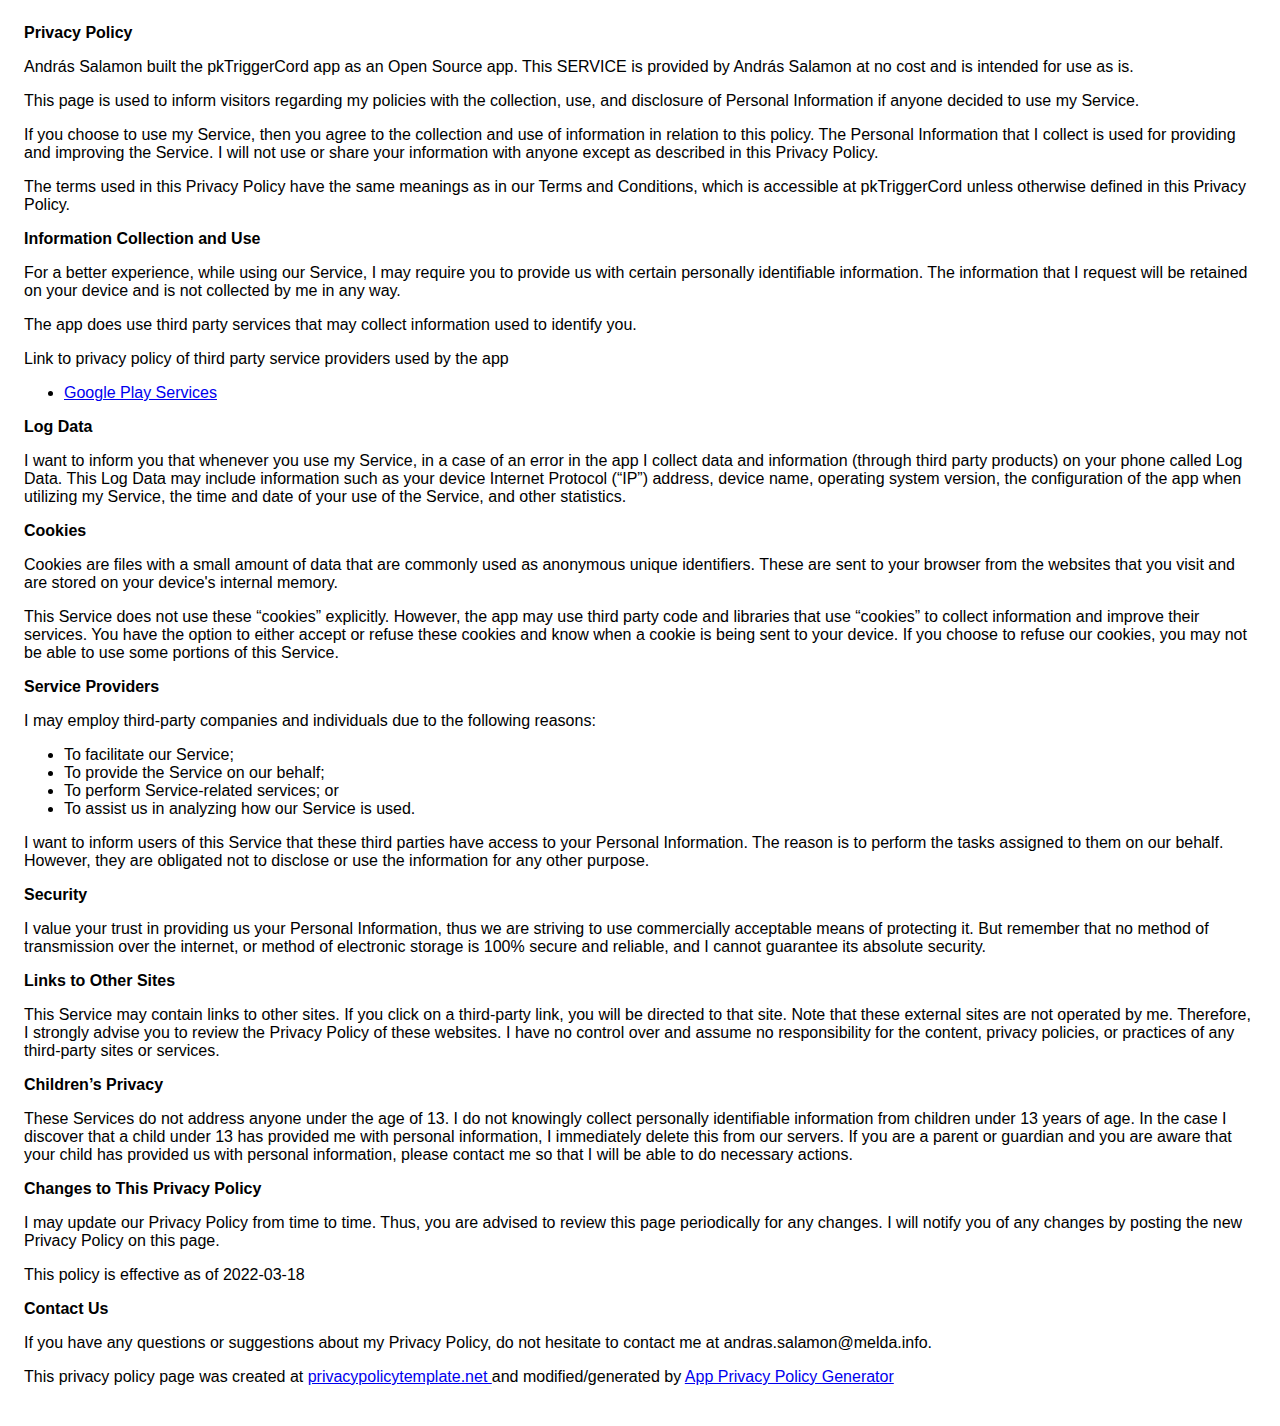
<file: privacy-policy.html>
<!DOCTYPE html>
    <html>
    <head>
      <meta charset='utf-8'>
      <meta name='viewport' content='width=device-width'>
      <title>Privacy Policy</title>
      <style> body { font-family: 'Helvetica Neue', Helvetica, Arial, sans-serif; padding:1em; } </style>
    </head>
    <body>
    <strong>Privacy Policy</strong> <p>
                  András Salamon built the pkTriggerCord app as
                  an Open Source app. This SERVICE is provided by
                  András Salamon at no cost and is intended for use as
                  is.
                </p> <p>
                  This page is used to inform visitors regarding my
                  policies with the collection, use, and disclosure of Personal
                  Information if anyone decided to use my Service.
                </p> <p>
                  If you choose to use my Service, then you agree to
                  the collection and use of information in relation to this
                  policy. The Personal Information that I collect is
                  used for providing and improving the Service. I will not use or share your information with
                  anyone except as described in this Privacy Policy.
                </p> <p>
                  The terms used in this Privacy Policy have the same meanings
                  as in our Terms and Conditions, which is accessible at
                  pkTriggerCord unless otherwise defined in this Privacy Policy.
                </p> <p><strong>Information Collection and Use</strong></p> <p>
                  For a better experience, while using our Service, I
                  may require you to provide us with certain personally
                  identifiable information. The information that
                  I request will be retained on your device and is not collected by me in any way.
                </p> <div><p>
                    The app does use third party services that may collect
                    information used to identify you.
                  </p> <p>
                    Link to privacy policy of third party service providers used
                    by the app
                  </p> <ul><li><a href="https://www.google.com/policies/privacy/" target="_blank" rel="noopener noreferrer">Google Play Services</a></li><!----><!----><!----><!----><!----><!----><!----><!----><!----><!----><!----><!----><!----><!----><!----><!----><!----><!----><!----><!----><!----><!----><!----><!----><!----><!----></ul></div> <p><strong>Log Data</strong></p> <p>
                  I want to inform you that whenever you
                  use my Service, in a case of an error in the app
                  I collect data and information (through third party
                  products) on your phone called Log Data. This Log Data may
                  include information such as your device Internet Protocol
                  (“IP”) address, device name, operating system version, the
                  configuration of the app when utilizing my Service,
                  the time and date of your use of the Service, and other
                  statistics.
                </p> <p><strong>Cookies</strong></p> <p>
                  Cookies are files with a small amount of data that are
                  commonly used as anonymous unique identifiers. These are sent
                  to your browser from the websites that you visit and are
                  stored on your device's internal memory.
                </p> <p>
                  This Service does not use these “cookies” explicitly. However,
                  the app may use third party code and libraries that use
                  “cookies” to collect information and improve their services.
                  You have the option to either accept or refuse these cookies
                  and know when a cookie is being sent to your device. If you
                  choose to refuse our cookies, you may not be able to use some
                  portions of this Service.
                </p> <p><strong>Service Providers</strong></p> <p>
                  I may employ third-party companies and
                  individuals due to the following reasons:
                </p> <ul><li>To facilitate our Service;</li> <li>To provide the Service on our behalf;</li> <li>To perform Service-related services; or</li> <li>To assist us in analyzing how our Service is used.</li></ul> <p>
                  I want to inform users of this Service
                  that these third parties have access to your Personal
                  Information. The reason is to perform the tasks assigned to
                  them on our behalf. However, they are obligated not to
                  disclose or use the information for any other purpose.
                </p> <p><strong>Security</strong></p> <p>
                  I value your trust in providing us your
                  Personal Information, thus we are striving to use commercially
                  acceptable means of protecting it. But remember that no method
                  of transmission over the internet, or method of electronic
                  storage is 100% secure and reliable, and I cannot
                  guarantee its absolute security.
                </p> <p><strong>Links to Other Sites</strong></p> <p>
                  This Service may contain links to other sites. If you click on
                  a third-party link, you will be directed to that site. Note
                  that these external sites are not operated by me.
                  Therefore, I strongly advise you to review the
                  Privacy Policy of these websites. I have
                  no control over and assume no responsibility for the content,
                  privacy policies, or practices of any third-party sites or
                  services.
                </p> <p><strong>Children’s Privacy</strong></p> <p>
                  These Services do not address anyone under the age of 13.
                  I do not knowingly collect personally
                  identifiable information from children under 13 years of age. In the case
                  I discover that a child under 13 has provided
                  me with personal information, I immediately
                  delete this from our servers. If you are a parent or guardian
                  and you are aware that your child has provided us with
                  personal information, please contact me so that
                  I will be able to do necessary actions.
                </p> <p><strong>Changes to This Privacy Policy</strong></p> <p>
                  I may update our Privacy Policy from
                  time to time. Thus, you are advised to review this page
                  periodically for any changes. I will
                  notify you of any changes by posting the new Privacy Policy on
                  this page.
                </p> <p>This policy is effective as of 2022-03-18</p> <p><strong>Contact Us</strong></p> <p>
                  If you have any questions or suggestions about my
                  Privacy Policy, do not hesitate to contact me at andras.salamon@melda.info.
                </p> <p>This privacy policy page was created at <a href="https://privacypolicytemplate.net" target="_blank" rel="noopener noreferrer">privacypolicytemplate.net </a>and modified/generated by <a href="https://app-privacy-policy-generator.nisrulz.com/" target="_blank" rel="noopener noreferrer">App Privacy Policy Generator</a></p>
    </body>
    </html>
</file>
